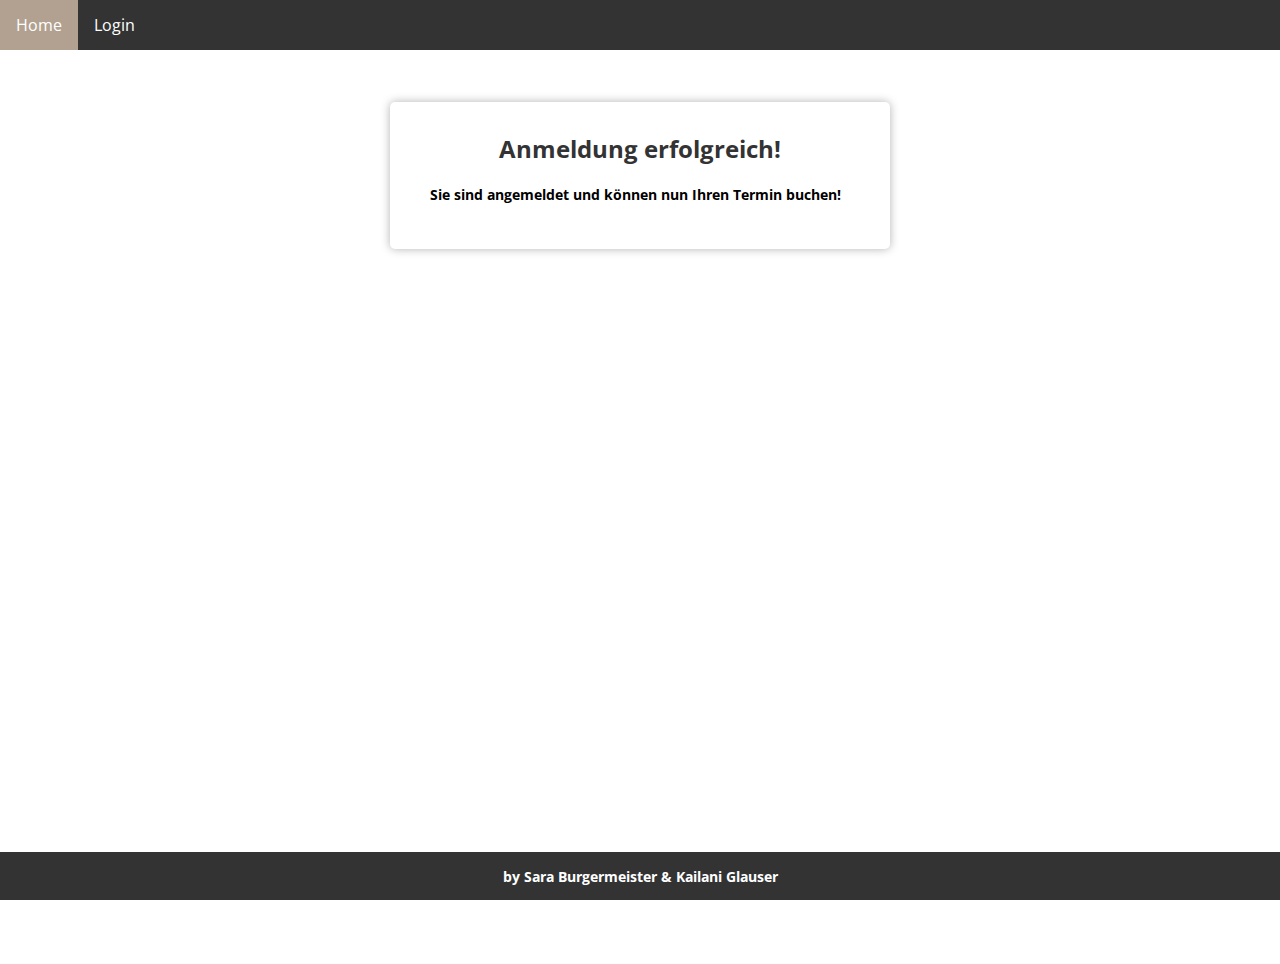
<file: lb02/frontend/confirm.html>
<!DOCTYPE html>
<html lang="de">
<head>
    <meta charset="UTF-8" />
    <meta name="viewport" content="width=device-width, initial-scale=1.0" />
    <meta http-equiv="X-UA-Compatible" content="ie=edge" />
    <link rel="stylesheet" href="style/style.css" />
    <title>Anmeldung erfolgreich!</title>
</head>
<header>
    <nav>
        <ul>
            <li><a href="index.html">Home</a></li>
            <li><a href="login.html">Login</a></li>
        </ul>
    </nav>
</header>
<body>
<main>
<div class="container">
    <form id="form" class="form">
        <h2>Anmeldung erfolgreich!</h2>
        <h3>Sie sind angemeldet und können nun Ihren Termin buchen!</h3>
    </form>
</div>
</main>
<footer>
    <h3>by Sara Burgermeister & Kailani Glauser</h3>
</footer>
</body>
</html>
</file>
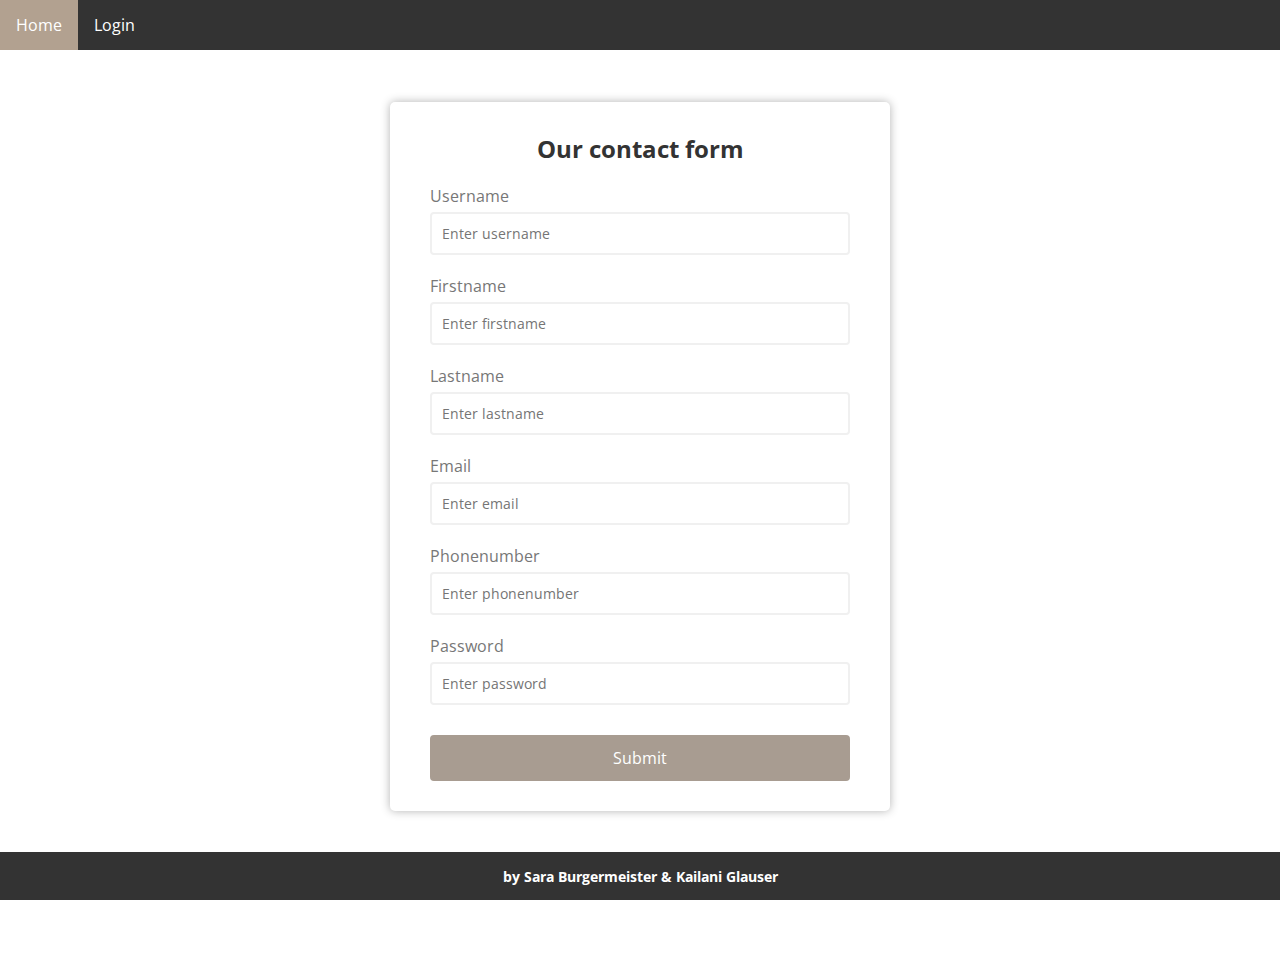
<file: lb02/frontend/login.html>
<!DOCTYPE html>
<html lang="de">
<head>
    <meta charset="UTF-8">
    <meta name="viewport" content="width=device-width, initial-scale=1.0" />
    <meta http-equiv="X-UA-Compatible" content="ie=edge" />
    <link rel="stylesheet" href="style/style.css">
    <title>Registration</title>
</head>

<header>
    <nav>
        <ul>
            <li><a href="index.html">Home</a></li>
            <li><a href="login.html">Login</a></li>
        </ul>
    </nav>
</header>

<body>

<main>
    <div class="container">
        <form id="form" class="form">
            <h2>Our contact form</h2>
            <div class="form-control">
                <label for="username">Username</label>
                <input type="text" id="username" placeholder="Enter username" />
                <small>Error message</small>
            </div>
            <div class="form-control">
                <label for="firstName">Firstname</label>
                <input type="text" id="firstName" placeholder="Enter firstname" />
                <small>Error message</small>
            </div>
            <div class="form-control">
                <label for="lastName">Lastname</label>
                <input type="text" id="lastName" placeholder="Enter lastname" />
                <small>Error message</small>
            </div>
            <div class="form-control">
                <label for="email">Email</label>
                <input type="text" id="email" placeholder="Enter email" />
                <small>Error message</small>
            </div>
            <div class="form-control">
                <label for="phonenumber">Phonenumber</label>
                <input type="text" id="phonenumber" placeholder="Enter phonenumber" />
                <small>Error message</small>
            </div>
            <div class="form-control">
                <label for="password">Password</label>
                <input type="text" id="password" placeholder="Enter password" />
                <small>Error message</small>
            </div>
            <button type="submit">Submit</button>
        </form>
    </div>
    <script src="script/validate-inputs.js"></script>
    <script src="script/network.js"></script>
</main>
<footer>
    <h3>by Sara Burgermeister & Kailani Glauser</h3>
</footer>

</body>
</html>
</file>
<file: lb02/frontend/style/style.css>
@import url('https://fonts.googleapis.com/css2?family=Open+Sans:wght@300&display=swap');


:root {
    --success-color: #2ecc71;
    --error-color: #e74c3c;
}

* {
    box-sizing: border-box;
    font-family: 'Open Sans', sans-serif;
}


h1 {
    width: 50%;
    height: 50%;
    display: flex;
    justify-items: center;
    align-items: center;
    margin-right: 25%;
    margin-left: 25%;
    margin-top: 3%;
}

section {
    margin-bottom: 10%;
}

p {
    width: 50%;
    height: 50%;
    display: flex;
    justify-items: center;
    align-items: center;
    margin-right: 25%;
    margin-left: 25%;
}

header {
    display: flex;
    align-items: flex-start;
    justify-content: flex-start;
    margin-bottom: 3%;
}

body {
    background-color: #ffffff;
    font-family: 'Open Sans', sans-serif;
    min-height: 100vh;
    margin-left: 0;
    margin-right: 0;
    margin-top: 0;
    margin-bottom: 5%;
}


main {
    display: flex;
    align-items: center;
    justify-content: center;
}

footer {
    list-style-type: none;
    margin: 0;
    padding: 0;
    overflow: hidden;
    background-color: #333;
    color: white;
    bottom: 0;
    width: 100%;
    position: fixed;
    display: flex;
    align-items: center;
    justify-content: center;
    align-content: center;
}

h3 {
    font-family: 'Open Sans', sans-serif;
    font-size: 90%;
    font-style: normal;
}


ul {
    list-style-type: none;
    margin: 0;
    padding: 0;
    overflow: hidden;
    background-color: #333;
    position: fixed;
    top: 0;
    width: 100%;
}

li {
    float: left;
}

li a {
    display: block;
    color: white;
    text-align: center;
    padding: 14px 16px;
    text-decoration: none;
}

li a:hover:not(.active) {
    background-color: #b2a190;
}

.active {
    background-color: #04AA6D;
}

.home_image {
    width: 40%;
    height: 40%;
    display: flex;
    justify-items: center;
    align-items: center;
    margin-right: 30%;
    margin-left: 30%;
    margin-top: 7%;
}

.container {
    background-color: #ffffff;
    border-radius: 5px;
    box-shadow: 0 0px 10px rgba(0, 0, 0, 0.3);
    width: 500px;
    height: 100%;
    margin-bottom: 3%;
    margin-top: 5%;
}

h2 {
    text-align: center;
    margin: 0 0 20px;
    color: #333333;
}

.form {
    padding: 30px 40px;
}

.form-control {
    margin-bottom: 10px;
    padding-bottom: 10px;
    position: relative;
}

.form-control label {
    color: #777;
    display: block;
    margin-bottom: 5px;
}

.form-control input {
    border: 2px solid #f0f0f0;
    border-radius: 4px;
    display: block;
    width: 100%;
    padding: 10px;
    font-size: 14px;
}

.form-control input:focus {
    outline: 0;
    border-color: #777;
}

.form-control.success input {
    border-color: var(--success-color);
}

.form-control.error input {
    border-color: var(--error-color);
}

.form-control small {
    color: var(--error-color);
    position: absolute;
    /* bottom: 0;*/
    left: 0;
    visibility: hidden;
    font-size: .75rem;
}

.form-control.error small {
    visibility: visible;
}

.form button {
    cursor: pointer;
    background-color: #a89c91;
    border: 2px solid #a89c91;
    border-radius: 4px;
    color: #fff;
    display: block;
    font-size: 16px;
    padding: 10px;
    margin-top: 20px;
    width: 100%;
}

.form-control2 {
    margin-bottom: 2%;
    padding-bottom: 2%;
    position: relative;
}
</file>
